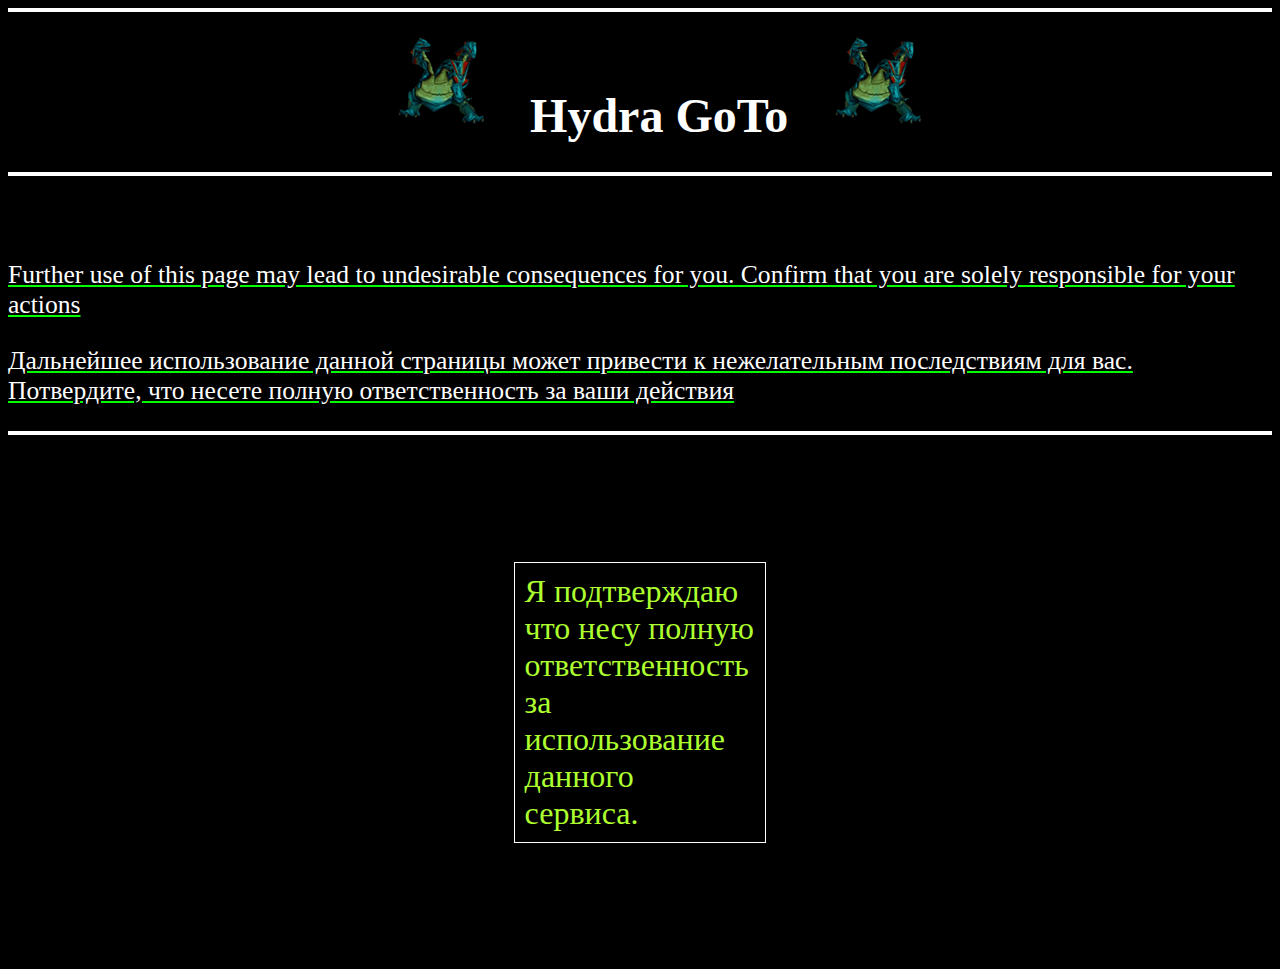
<file: drugshitsite/index.html>
<!DOCTYPE html>
<html>
 <head>
  <meta charset="utf-8">
  <title>HYDRA - GoTo</title>
  <link rel="stylesheet" href="css.css">
  <link rel="shortcut icon" href="hydra.png" type="image/png">
 </head>
 <body>

  <hr>
     <div class="hydra_holder mom" align="center"><div class="child"><img src="hydra.gif" class='hydra'></div><div class="child"><h1 align="center" class="bigname"><font size="7" color="white" face="times new roman" class="bigname">Hydra GoTo</font></h1></div><div class="child"><img src="hydra.gif" class='hydra'></div></div>
  <hr>

  <div class="stil2 scroll-left"><p>ATTENTION_ВНИМАНИЕ_ATTENTION_ВНИМАНИЕ_ATTENTION_ВНИМАНИЕ_ATTENTION_ВНИМАНИЕ</p></div>

  <div class="stil3"><p>Further use of this page may lead to undesirable consequences for you. Confirm that you are solely responsible for your actions</p></div> 

  <div class="stil3"><p>Дальнейшее использование данной страницы может привести к нежелательным последствиям для вас. Потвердите, что несете полную ответственность за ваши действия</p></div>
  <hr>
     
  <div class="pram"><a href="Dada.html">Я подтверждаю что несу полную ответственность за использование данного сервиса.</a></div>
 </body>
</html>
</file>
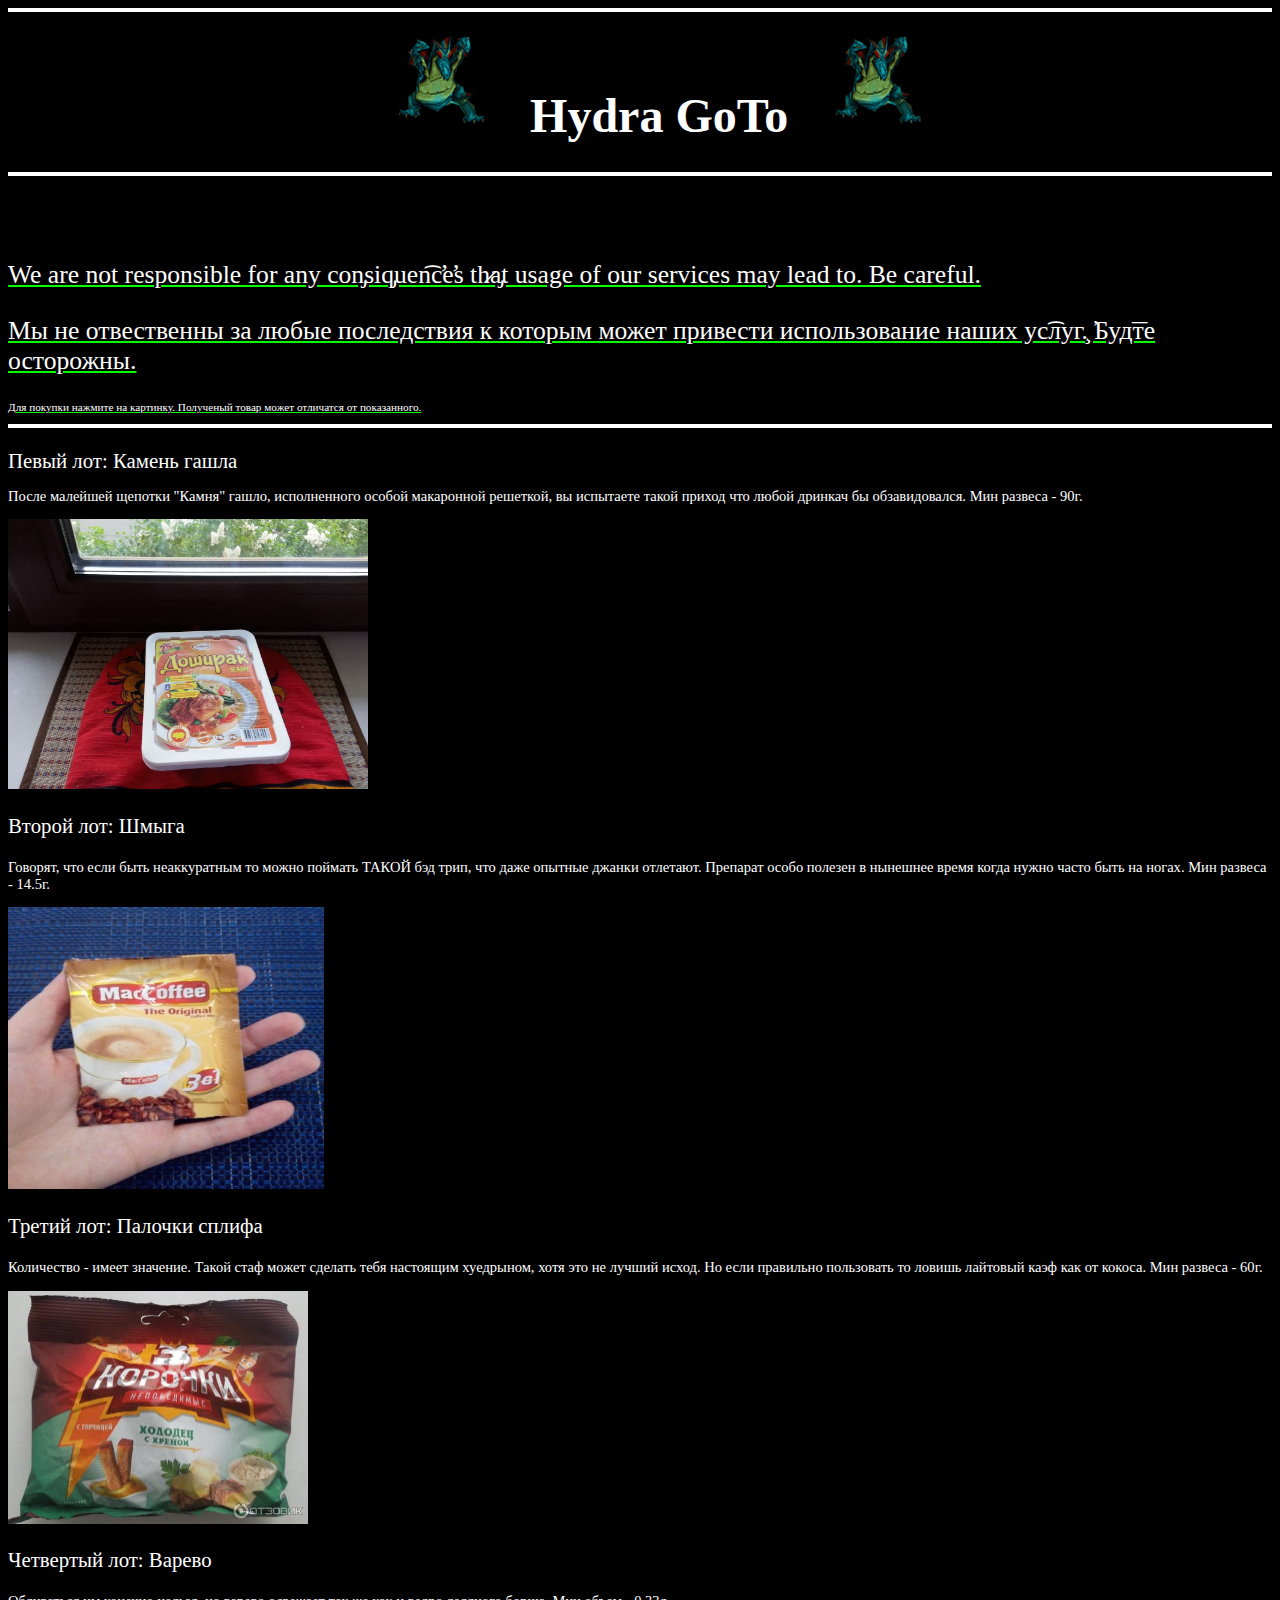
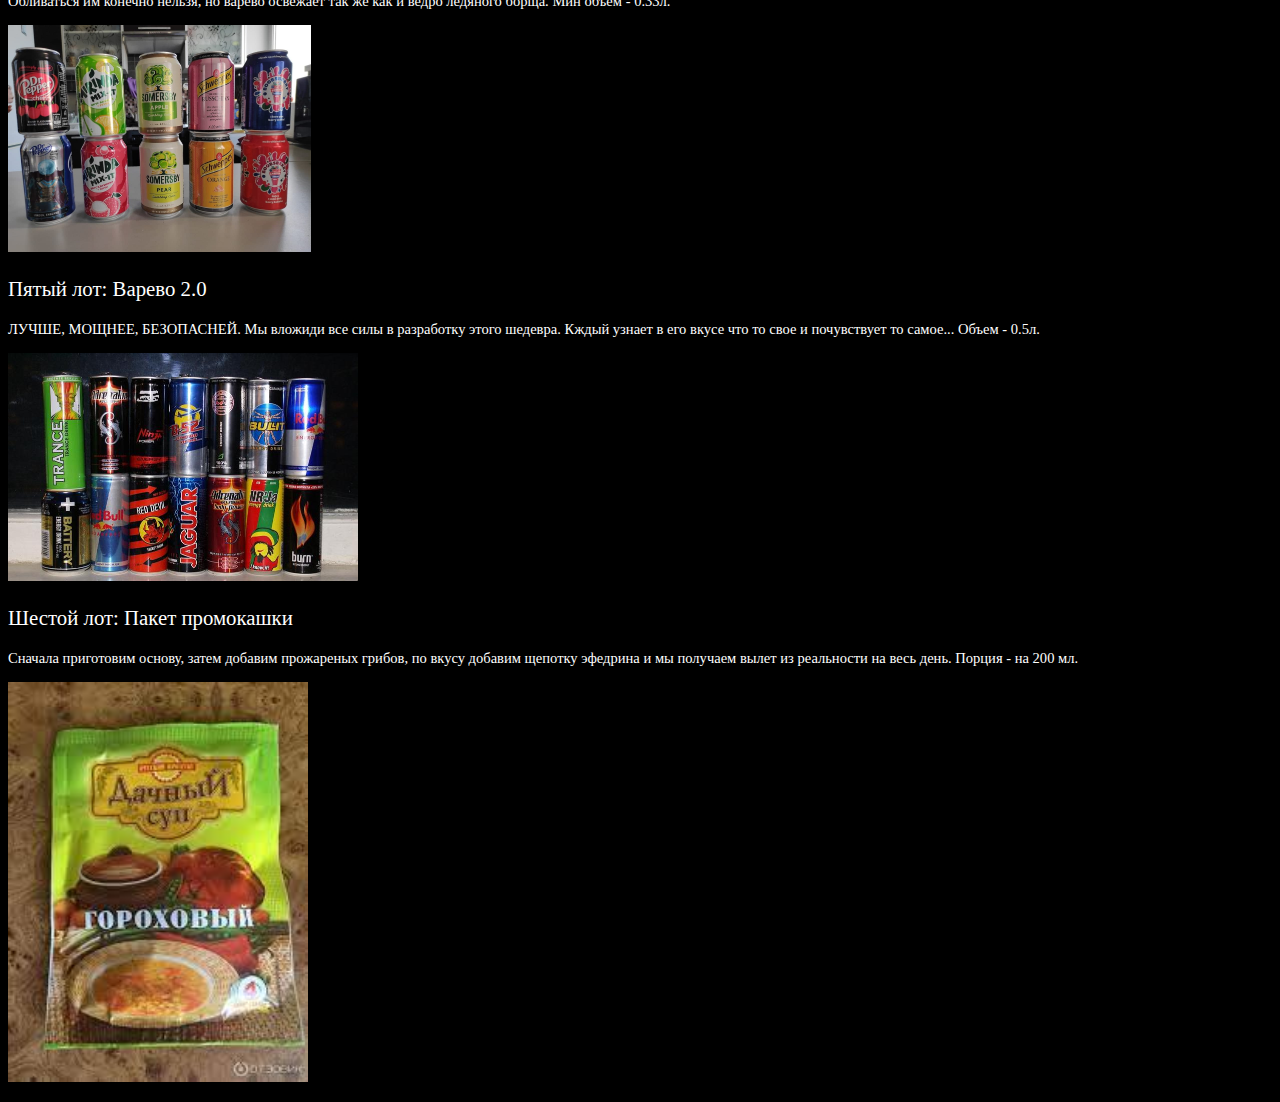
<file: drugshitsite/Dada.html>
<!DOCTYPE html>
<html>
 <head>
  <meta charset="utf-8">
  <title>HYDRA - GoTo</title>
  <link rel="stylesheet" href="css.css">
  <link rel="shortcut icon" href="hydra.png" type="image/png">
  <script src="rain.js"></script>
 </head>
 <body>
     
  <hr>
     <div class="hydra_holder mom" align="center"><div class="child"><img src="hydra.gif" class='hydra'></div><div class="child"><h1 align="center" class="bigname"><font size="7" color="white" face="times new roman" class="bigname">Hydra GoTo</font></h1></div><div class="child"><img src="hydra.gif" class='hydra'></div></div>
  <hr>

  <div class="stil2 scroll-left"><p>ATTENTION_ВНИМАНИЕ_ATTENTION_ВНИМАНИЕ_ATTENTION_ВНИМАНИЕ_ATTENTION_ВНИМАНИЕ_ATTENTION_ATTENTION_ATTENTION_ATTENTION_ATTENTION</p></div>

  <div class="stil3"><p>We are not responsible for any con̡siq̡uen͡c̛e̛s th̷a̡t usa͏ge of our services may lead to. Be careful.</p></div> 

  <div class="stil3"><p>Мы не отвественны за любые последствия к которым может привести использование наших ус͡луг͏.̧ ̕Б͏уд͞те осторожны.</p></div>
  <div class="stil3 stil4"><p>Для покупки нажмите на картинку. Полученый товар может отличатся от показанного.</p></div>
  <hr>

 <div class="stil1"><p class='stil12'>Певый лот: Камень гашла</p> <p class='stil4'>После малейшей щепотки "Камня" гашло, исполненного особой макаронной решеткой, вы испытаете такой приход что любой дринкач бы обзавидовался. Мин развеса - 90г.</p></div>
 <a href='https://clck.ru/VjT2r'><img src="DOSHIK.jpg" alt="Доширак" width="360" height="270"></a><p></p>

 <div class="stil1"><p>Второй лот: Шмыга</p> <p class='stil4'>Говорят, что если быть неаккуратным то можно поймать ТАКОЙ бэд трип, что даже опытные джанки отлетают. Препарат особо полезен в нынешнее время когда нужно часто быть на ногах. Мин развеса - 14.5г.</p></div>
  <a href='https://clck.ru/VjT2r'><img src="COFFE.jpg" alt="Кофе" width="316" height="282"></a><p></p>
   
 <div class="stil1"><p>Третий лот: Палочки сплифа</p><p class='stil4'>Количество - имеет значение. Такой стаф может сделать тебя настоящим хуедрыном, хотя это не лучший исход. Но если правильно пользовать то ловишь лайтовый каэф как от кокоса. Мин развеса - 60г.</p></div>
  <a href='https://clck.ru/VjT2r'><img src="cyxari.jpg" alt="Сухарики" width="300" height="233"></a><p></p>
   
 <div class="stil1"><p>Четвертый лот: Варево</p><p class='stil4'>Обливаться им конечно нельзя, но варево  освежает так же как и ведро ледяного борща. Мин объем - 0.33л.</p></div>
  <a href='https://clck.ru/VjT2r'><img src="cola.jpeg" alt="Газировка" width="303" height="227"></a><p></p>
     
 <div class="stil1"><p>Пятый лот: Варево 2.0</p><p class='stil4'>ЛУЧШЕ, МОЩНЕЕ, БЕЗОПАСНЕЙ. Мы вложиди все силы в разработку этого шедевра. Кждый узнает в его вкусе что то свое и почувствует то самое... Объем - 0.5л.</p></div>
  <a href='https://clck.ru/VjT2r'><img src="energy.jpg" alt="Энергетики" width="350" height="228"></a><p></p>
    
 <div class="stil1"><p>Шестой лот: Пакет промокашки</p><p class='stil4'>Сначала приготовим основу, затем добавим прожареных грибов, по вкусу добавим щепотку эфедрина и мы получаем вылет из реальности на весь день. Порция - на 200 мл.</p></div>
  <a href='https://clck.ru/VjT2r'><img src="soup.jpg" alt="Суп в пакетиках" width="300" height="400"></a><p></p>
 </body>
</html>
</file>
<file: drugshitsite/css.css>
@import url('https://fonts.googleapis.com/css2?family=Benne&family=Lato:wght@300&display=swap');

.scroll-left {
height: 50px; 
overflow: hidden;
position: relative;
}

.scroll-left p {
position: absolute;
width: 100%;
height: 100%;
margin: 0;
line-height: 50px;
text-align: center;
/* Starting position */
-moz-transform:translateX(100%);
-webkit-transform:translateX(100%); 
transform:translateX(100%);
/* Apply animation to this element */ 
-moz-animation: scroll-left 10s linear infinite;
-webkit-animation: scroll-left 10s linear infinite;
animation: scroll-left 10s linear infinite;
}

@-moz-keyframes scroll-left {
0% { -moz-transform: translateX(100%); }
100% { -moz-transform: translateX(-100%); }
}

@-webkit-keyframes scroll-left {
0% { -webkit-transform: translateX(100%); }
100% { -webkit-transform: translateX(-100%); }
}

@keyframes scroll-left {
0% { 
-moz-transform: translateX(100%); /* Browser bug fix */
-webkit-transform: translateX(100%); /* Browser bug fix */
transform: translateX(100%); 
}
    
100% { 
-moz-transform: translateX(-100%); /* Browser bug fix */
-webkit-transform: translateX(-100%); /* Browser bug fix */
transform: translateX(-100%); 
}
}

.stil1 {
     font-size: 130%;
     color: white;
     font-family: "Times New Roman";
     margin-bottom: 3px;

}

.stil12{
     margin-bottom: 1px !important;
}

.stil2 {
     font-size: 210%;
     color: white;
     font-family: Arial;
     align-items:center;
}

.stil3 {
     font-size: 160%;
     font-family: Calibri;
     color: white;
     text-decoration: underline #00ff00;

}

.stil4{
    font-size: 70% !important;
}

hr {
      border: #00ff00;
      background-color: white;
      color: white;
      height: 4px;
}

body{
    background-color: rgba(0, 0, 0, 1);
}

h1 {
    color: white;
}

.pram {
    font-size: 200%;
    color: white;
    width: 100%x; /* Ширина слоя */
    margin: 10% 40% 10% 40%; /* Значение отступов */
    padding: 10px; /* Поля вокруг текста */
    border: 1px solid white; /* Параметры границы */
    background: #000000; /* Цвет фона */
    align-items: center;
   }

a:link {
    color: greenyellow;
  text-decoration: none;
}

a:visited {
    color: greenyellow;
  text-decoration: none;
}


a:hover {
    color: seagreen;
  text-decoration: none;
}


a:active {
    color: greenyellow;
  text-decoration: none;
}

body {background: #000;}
canvas {display: block;}

.hydra{
    height: 112px;
    width: 106px;
}
.hydra_holder{
    align-content: center;
    align-self: center;
}

.mom {
    display: table;
    align-content: center;
    align-self: center;
    margin-left: 30%;
}
.child {
    display: table-cell;
    width: 107px;
}
.childinner {
    margin-left: 25px;
}
.child:first-child .childinner {
    margin-left: 0;
}

.bigname{
    width: 330px;
}
</file>
